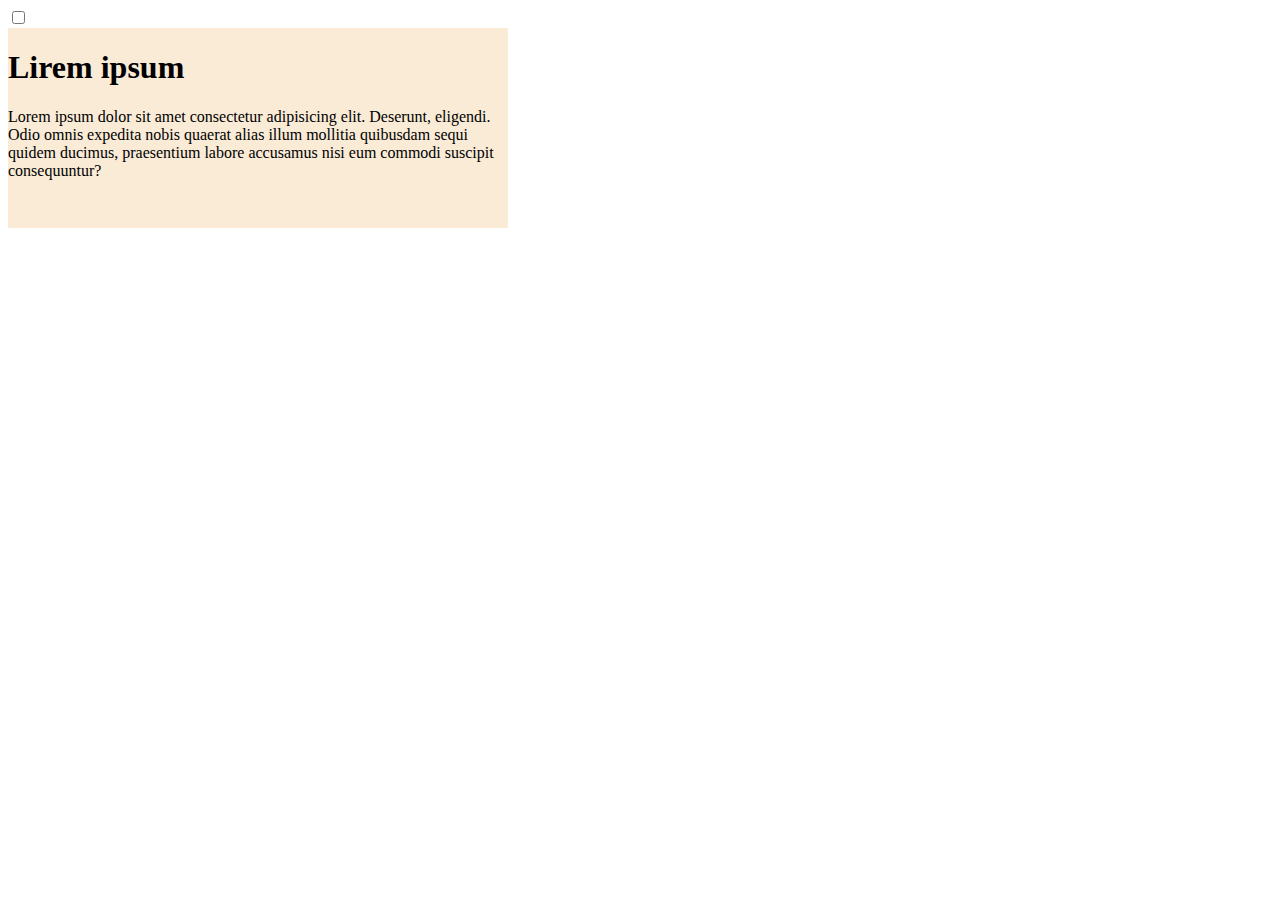
<file: index.html>
<!DOCTYPE html>
<html lang="ko">
<head>
  <meta charset="UTF-8">
  <meta http-equiv="X-UA-Compatible" content="IE=edge">
  <meta name="viewport" content="width=device-width, initial-scale=1.0">
  <title>20230303</title>
  <link rel="stylesheet" href="./style.css">
</head>
<body>
  <input type="checkbox">
  <div>
    <h1>Lirem ipsum</h1>
    <p>Lorem ipsum dolor sit amet consectetur adipisicing elit. Deserunt, eligendi. Odio omnis expedita nobis quaerat alias illum mollitia quibusdam sequi quidem ducimus, praesentium labore accusamus nisi eum commodi suscipit consequuntur?</p>
  </div>
</body>
</html>
</file>
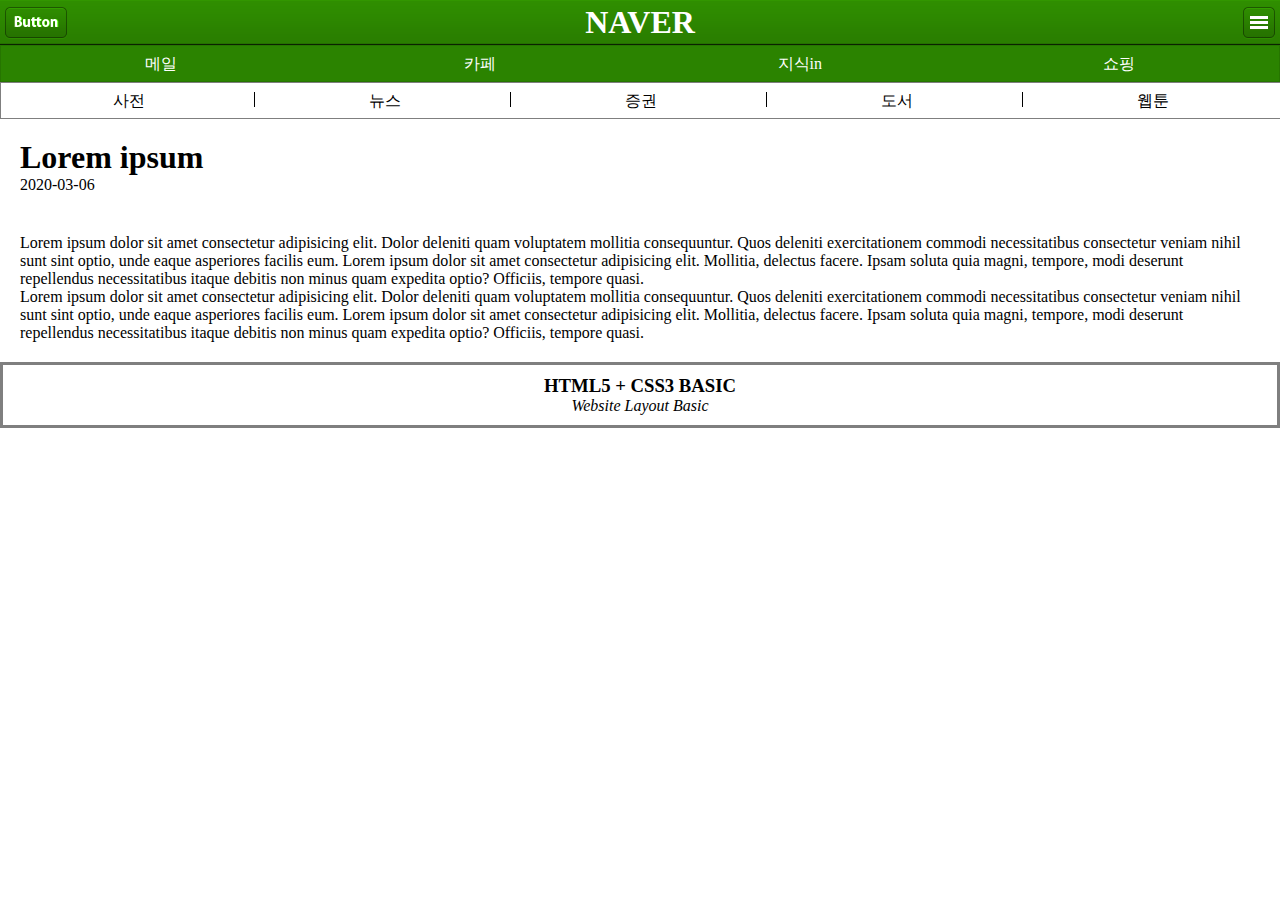
<file: 20230306_simplemobile/index.html>
<!DOCTYPE html>
<html lang="ko">
<head>
  <meta charset="UTF-8">
  <meta http-equiv="X-UA-Compatible" content="IE=edge">
  <meta name="viewport" content="width=device-width, initial-scale=1.0">
  <title>Document</title>
  <link rel="stylesheet" href="./css/style.css">
</head>
<body>
  <input type="checkbox" id="toggle">
  <div id="wrap">
    <header id="main_header">
      <a href="https://www.naver.com" class="left" target="_blank"></a>
      <h1>NAVER</h1>
      <label for="toggle" class="right"></label>
    </header>

    <div id="toggle_gnb_wrap">
      <div id="toggle_gnb">
        <ul>
          <div id="toggle_top">
            <li><a href="#">푸드</a></li>
            <li><a href="#">키즈</a></li>
            <li><a href="#">아트</a></li>
            <li><a href="#">뷰티</a></li>
          </div>
          <div id="toggle_bottom">
            <li><a href="#">럭셔리</a></li>
            <li><a href="#">펫</a></li>
            <li><a href="#">장보기</a></li>
            <li><a href="#">리빙</a></li>
          </div>
        </ul>
      </div>
    </div>

    <nav id="top_gnb">
      <div><a href="#">메일</a></div>
      <div><a href="#">카페</a></div>
      <div><a href="#">지식in</a></div>
      <div><a href="#">쇼핑</a></div>
    </nav>
    <nav id="bottom_gnb">
      <div><a href="#">사전</a></div>
      <div><a href="#">뉴스</a></div>
      <div><a href="#">증권</a></div>
      <div><a href="#">도서</a></div>
      <div><a href="#">웹툰</a></div>
    </nav>

    <section id="main_section">
      <header id="section_header">
        <h1>Lorem ipsum</h1>
        <time>2020-03-06</time>
      </header>
      <article id="section_article">
        <p>Lorem ipsum dolor sit amet consectetur adipisicing elit. Dolor deleniti quam voluptatem mollitia consequuntur. Quos deleniti exercitationem commodi necessitatibus consectetur veniam nihil sunt sint optio, unde eaque asperiores facilis eum. Lorem ipsum dolor sit amet consectetur adipisicing elit. Mollitia, delectus facere. Ipsam soluta quia magni, tempore, modi deserunt repellendus necessitatibus itaque debitis non minus quam expedita optio? Officiis, tempore quasi.</p>
        <p>Lorem ipsum dolor sit amet consectetur adipisicing elit. Dolor deleniti quam voluptatem mollitia consequuntur. Quos deleniti exercitationem commodi necessitatibus consectetur veniam nihil sunt sint optio, unde eaque asperiores facilis eum. Lorem ipsum dolor sit amet consectetur adipisicing elit. Mollitia, delectus facere. Ipsam soluta quia magni, tempore, modi deserunt repellendus necessitatibus itaque debitis non minus quam expedita optio? Officiis, tempore quasi.</p>
      </article>
    </section>

    <footer id="main_footer">
      <h3>HTML5 + CSS3 BASIC</h3>
      <address>Website Layout Basic</address>
    </footer>
  </div>

</body>
</html>
</file>
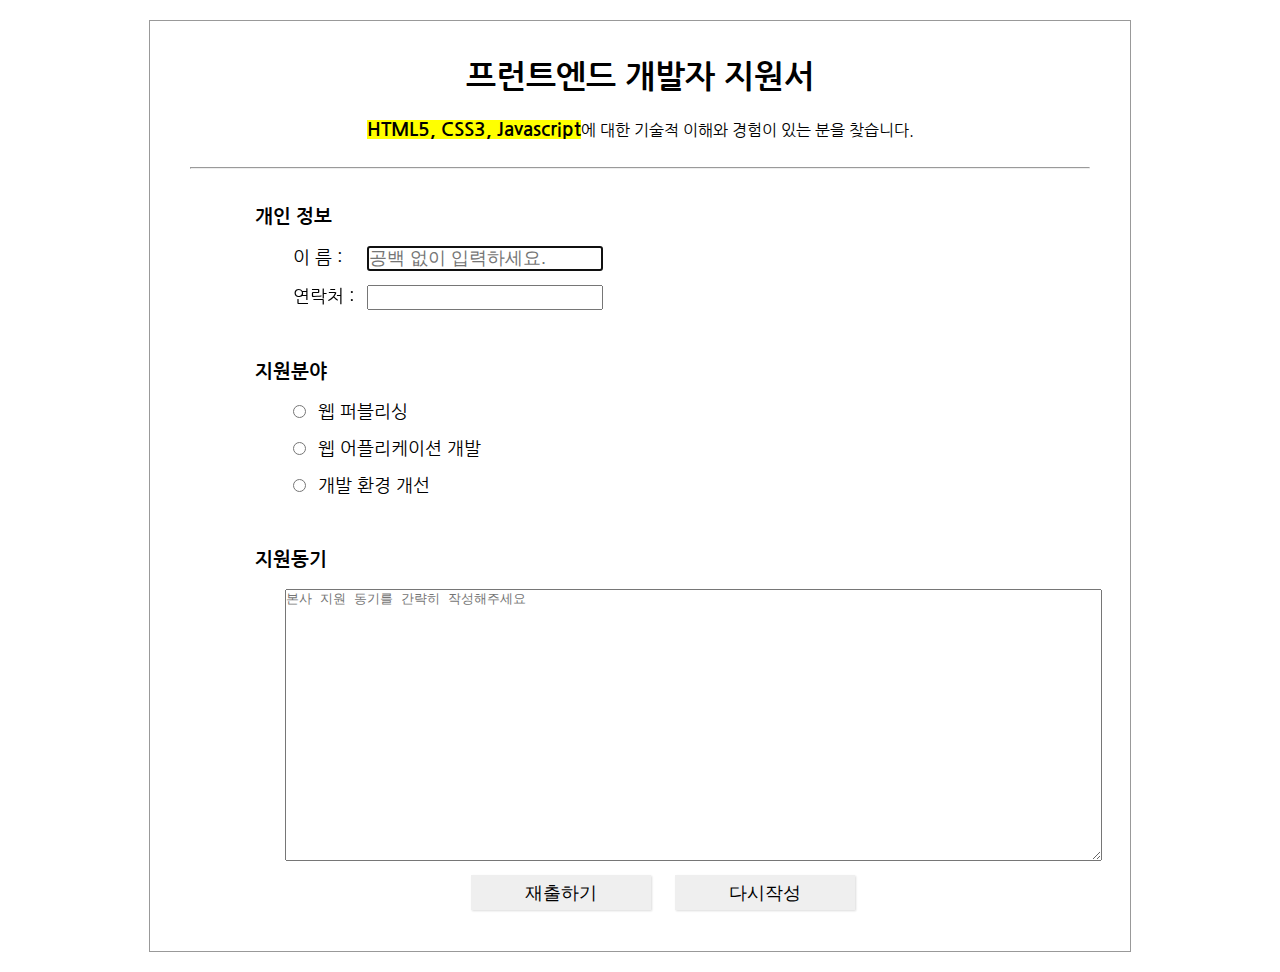
<file: 20230306_test/index.html>
<!DOCTYPE html>
<html lang="ko">
<head>
  <meta charset="UTF-8">
  <meta http-equiv="X-UA-Compatible" content="IE=edge">
  <meta name="viewport" content="width=device-width, initial-scale=1.0">
  <title>Document</title>
  <link rel="stylesheet" href="./css/style.css">
  <link href="https://fonts.googleapis.com/css2?family=Nanum+Gothic:wght@400;700;800&display=swap" rel="stylesheet">
</head>
<body>

  <div id="container">
    <h1>프런트엔드 개발자 지원서</h1>
    <p><mark><strong>HTML5, CSS3, Javascript</strong></mark>에 대한 기술적 이해와 경험이 있는 분을 찾습니다.</p>
  
    <hr />
  
    <form action="">
    <!-- input이 있으니까 form 태그를 사용하면 좋다 -->
      <h3>개인 정보</h3>
      <ul>
        <li>
          <label for="name" class="info">이 름 :</label>
          <input type="text" id="name" placeholder="공백 없이 입력하세요." autofocus>
          <!-- placeholder, autofocus(자동 커서) 기억하자 -->
        </li>
        <li>
          <label for="number" class="info">연락처 :</label>
          <input type="text" id="number">
        </li>
      </ul>
    
      <h3>지원분야</h3>
      <ul>
        <li>
          <input type="radio" name="field" id="publishing" />
          <label for="publishing">웹 퍼블리싱</label>
        </li>
        <li>
          <input type="radio" name="field" id="application" />
          <label for="application">웹 어플리케이션 개발</label>
        </li>
        <li>
          <input type="radio" name="field" id="environment" />
          <label for="environment">개발 환경 개선</label>
        </li>
        <!-- input이랑 label은 걍 세트로 생각하고 항상 같이 쓰자 -->
      </ul>
    
      <h3>지원동기</h3>
      <ul>
        <li>
          <textarea name="" id="" cols="100" rows="18" placeholder="본사 지원 동기를 간략히 작성해주세요"></textarea>
          <!-- 여기서도 value 말고 placeholder -->
        </li>
      </ul>
    
      <div class="buttons">
        <input type="submit" value="재출하기" />
        <input type="reset" value="다시작성" />
      </div>
    </form>
  </div>
  

</body>
</html>
</file>
<file: style.css>
input[type=checkbox]:checked + div {
  height: 0;
}

div {
  width: 500px; height: 200px;
  overflow: hidden;
  transition: 1s;

  background-color: antiquewhite;
}
</file>
<file: 20230306_simplemobile/css/style.css>
/* 초기화 */
*{
  margin: 0; padding: 0;
}
body {
  /* new!! */
  box-sizing: border-box;
}
li {
  list-style: none;
}
a {
  text-decoration: none;
  color: #000;
}

/* 상단 토글박스 버튼 */
#main_header {
  height: 45px;
  text-align: center;
  line-height: 45px;

  position: relative;

  background: url('../img/header_background1.png');
  /* 알아서 반복되서 이미지를 꼭 길게 맞춰 사용할 필요가 없다 */
}

#main_header > h1 {
  color: #fff;
}
#main_header > a.left , #main_header > label.right {
  position: absolute;
  display: block;
  height: 32px;
}

#main_header > a.left {
  /* 버튼 이미지 사이즈랑 동일하게 */
  width: 62px; height: 32px;
  left: 5px; top: 7px;
  background: url('../img/css_sprites.png') -0 -0;
}

#main_header > label.right {
  /* 버튼 이미지 사이즈랑 동일하게 */
  width: 32px; height: 32px;
  right: 5px; top: 7px;
  background: url('../img/css_sprites.png') -62px -0;
}

/* 하단 토글박스 메뉴 */
#toggle {
  display: none;
}
#toggle + #wrap > #toggle_gnb_wrap {
  display: none;
}
#toggle:checked + #wrap > #toggle_gnb_wrap {
  display: block;
  /* 굳이 input으로 쓰는 이유.. checked를 쓰면 편해서 인듯 */
}
#toggle_gnb_wrap {
  background-color: beige;
  padding: 15px;
}
#toggle_gnb > ul > #toggle_top {
  text-align: center;
}
#toggle_gnb > ul > #toggle_top > li {
  display: inline-block;
  width: 70px;
}

#toggle_gnb > ul > #toggle_bottom {
  text-align: center;
}
#toggle_gnb > ul > #toggle_bottom > li {
  display: inline-block;
  width: 70px;
}

/* gnb 메뉴_1 */
#top_gnb {
  overflow: hidden;
  border: 1px solid rgba(0, 0, 0, 0.1);
  background-color: #2B8300;
}

#top_gnb > div > a {
  float: left;
  width: 25%; height: 35px;

  color: #fff;
  text-align: center;
  line-height: 35px;
}

/* gnb 메뉴_2 */
#bottom_gnb {
  width: 100%;
  border: 1px solid rgba(0, 0, 0, 0.5);
  display: table;
}
#bottom_gnb > div {
  display: table-cell;
  position: relative;
}
#bottom_gnb > div > a {
  display: block;
  height: 35px;
  line-height: 35px;
  text-align: center;
}
#bottom_gnb > div > a::before {
  content: '';
  width: 1px; height: 15px;
  border-left: 1px solid #000;
  display: block;
  
  position: absolute;
  top: 9px; left: -3px;
}

/* 본문 스타일 */
#section_header {
  padding: 20px;
}

#section_article {
  padding: 20px;
}


/* 푸터 */
#main_footer {
  text-align: center;
  border: 3px solid rgba(0, 0, 0, 0.5);
  padding: 10px;
}
</file>
<file: 20230306_test/css/style.css>
/* 초기값 */
* {
  margin: 0; padding: 0;
}
body {
  font-family: 'Nanum Gothic', sans-serif;
}
li { 
  list-style: none;
}
a {
  text-decoration: none;
  color: #000;
}
/* 초기값 : end */

/* 본문 style */
#container {
  width: 900px; height: 900px;
  border: 1px solid rgba(0, 0, 0, 0.4);

  margin: 20px auto;
  padding: 15px 40px;
}

#container form {
  margin-left: 45px;
}

/* 메뉴 타이틀 style */
h1, p, hr { 
  text-align: center;
  margin-top: 25px;
}

mark {
  font-size: 1.2em;
  /* 기존 사이즈의 1.2배 */
}

/* 메뉴 본문 스타일 */
h3 {
  margin-top: 38px;
  margin-bottom: 20px;
  padding-left: 20px;
}

form li {
  padding-left: 50px;
}

label.info {
  width: 62px;
  /* !!!틀린거!!! */
  /* label에 width값을 줘서 input의 왼쪽 위치기 같도록 한다 */
}

label, input {
  display: inline-block;
  /* inline 태그니까 width값 주려고 display 설정 */
  font-size: 18px;
  margin-left: 8px;
  margin-bottom: 14px;
}


/* 버튼 style */
.buttons {
  text-align: center;
}

.buttons > input {
  width: 180px; height: 35px;
  margin: 10px;

  border: 0;
  box-shadow: 1px 1px 2px gainsboro;
  /* box-shadow : 오른쪽 기준 얼마나 떨어지냐 / 아래 기준으로 얼마나 떨어지냐 / 그림자가 얼마나 커질거냐 / 그림자 색 */
}
</file>
